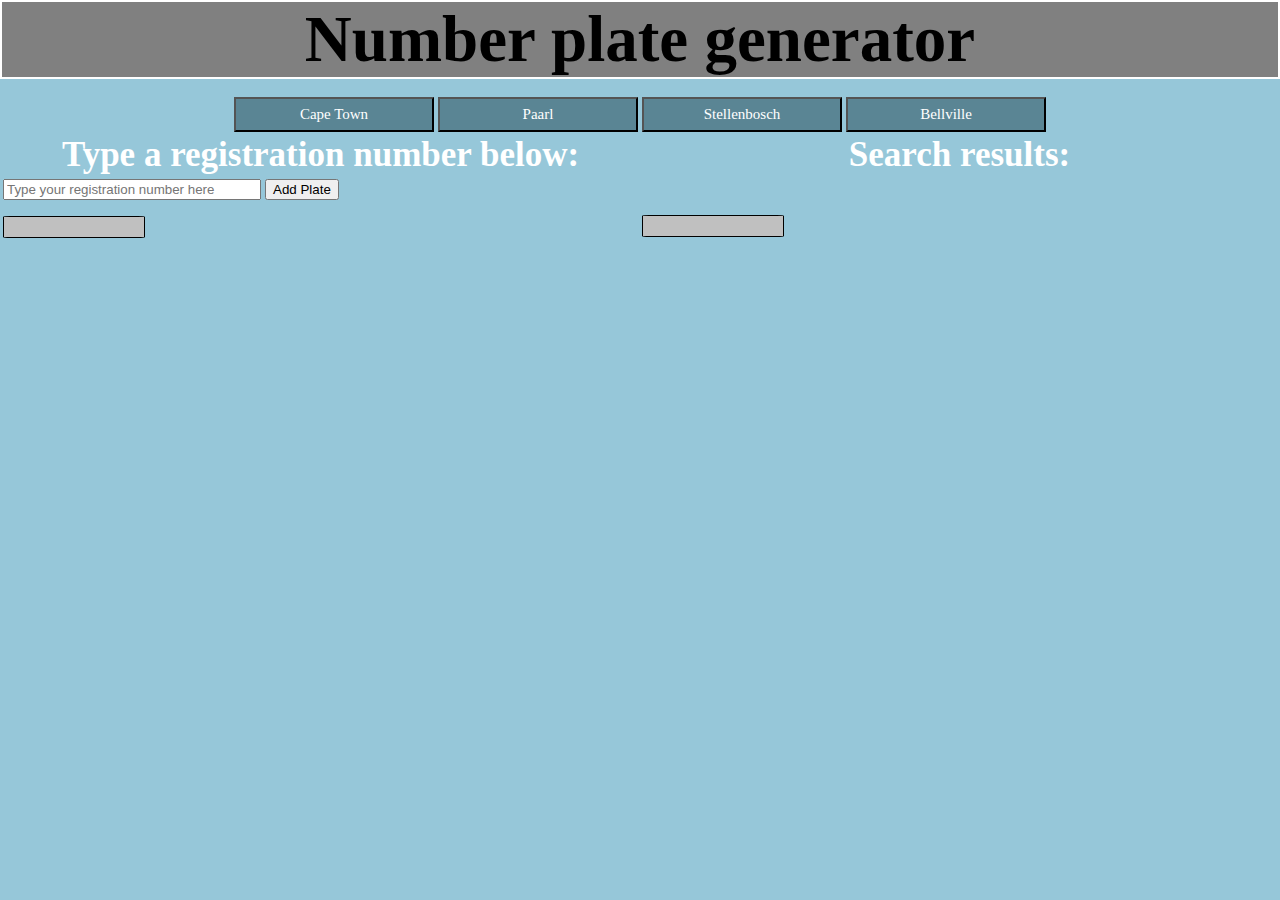
<file: index.html>
<!DOCTYPE html>
<html>
  <head>
    <meta charset="utf-8">
    <title>registration_numbers
    </title>
    <link rel="stylesheet" href="registration_numbers.css">
  </head>
  <body>

    <div class="container">
      <header>
        Number plate generator
      </header>
      <br>
      <center>
      <input type="button" id="capeTown" value="Cape Town">
        <input type="button" id="paarl" value="Paarl">
          <input type="button" id="stellenbosch" value="Stellenbosch">
            <input type="button" id="bellville" value="Bellville">
          </center>
      <table>
        <th width="50%"  id="left">Type a registration number below:
        </th>
        <th colspan="50%" id="right">Search results:</th>
        <tr>
          <td>
            <input type="text" id="regNum" placeholder="Type your registration number here"/>
            <input type="button" id="makePlate" value="Add Plate">
<ul class="list">

</ul>
</td>
<td>
  <br>
<ul id="display">
</ul>
</td>
</tr>
</table>
</div>
<script src="regNum.js" charset="utf-8"></script>
<script src="displayRegNums.js" charset="utf-8"></script>
<script type="text/javascript" src="registration_numbers.js">
</script>
</body>
</html>
</file>
<file: registration_numbers.css>
body{
  padding: 0;
  margin: 0;
  background-color: #96C7D9;
}
.container{
  width: 100%;
}
header{
  border: 2px solid white;
  background-color: grey;
  clear: left;
  text-align: center;
  margin: 0;
  padding: 0;
  align: top;
  font-size: 65px;
  font-family: Purisa, fantasy;
  text-align: center;
  font-weight: bold;
}
h1{
  font-size: 65px;
  color: white;
font-family: Purisa, fantasy;
}
footer{
  font-size:40 px;
  color: white;
font-family: Purisa, fantasy;
}

#capeTown, #paarl, #stellenbosch, #bellville{
width: 200px;
height: 35px;
background-color: #5A8594;
color: white;
font-size: 15px;
font-family: Purisa, fantasy;

}
#regNum{
  width: 250px;
}
table{
  width: 100%;
}
th{
  font-family: Purisa, fantasy;
  color: white;
  font-weight: bold;
  font-size: 35px;
}
li{
  border: 1px solid black;
  border-radius: 5%;
  width: 100px;
  height: 20px;
  background-color: silver;
  text-transform: uppercase;
  list-style: none;
}
.list {
  border: 1px solid black;
  border-radius: 5%;
  width: 100px;
  height: 20px;
  background-color: silver;
  text-transform: uppercase;
  list-style: none;
}

 #display {
  border: 1px solid black;
  border-radius: 5%;
  width: 100px;
  height: 20px;
  background-color: silver;
  text-transform: uppercase;
  list-style: none;
}
</file>
